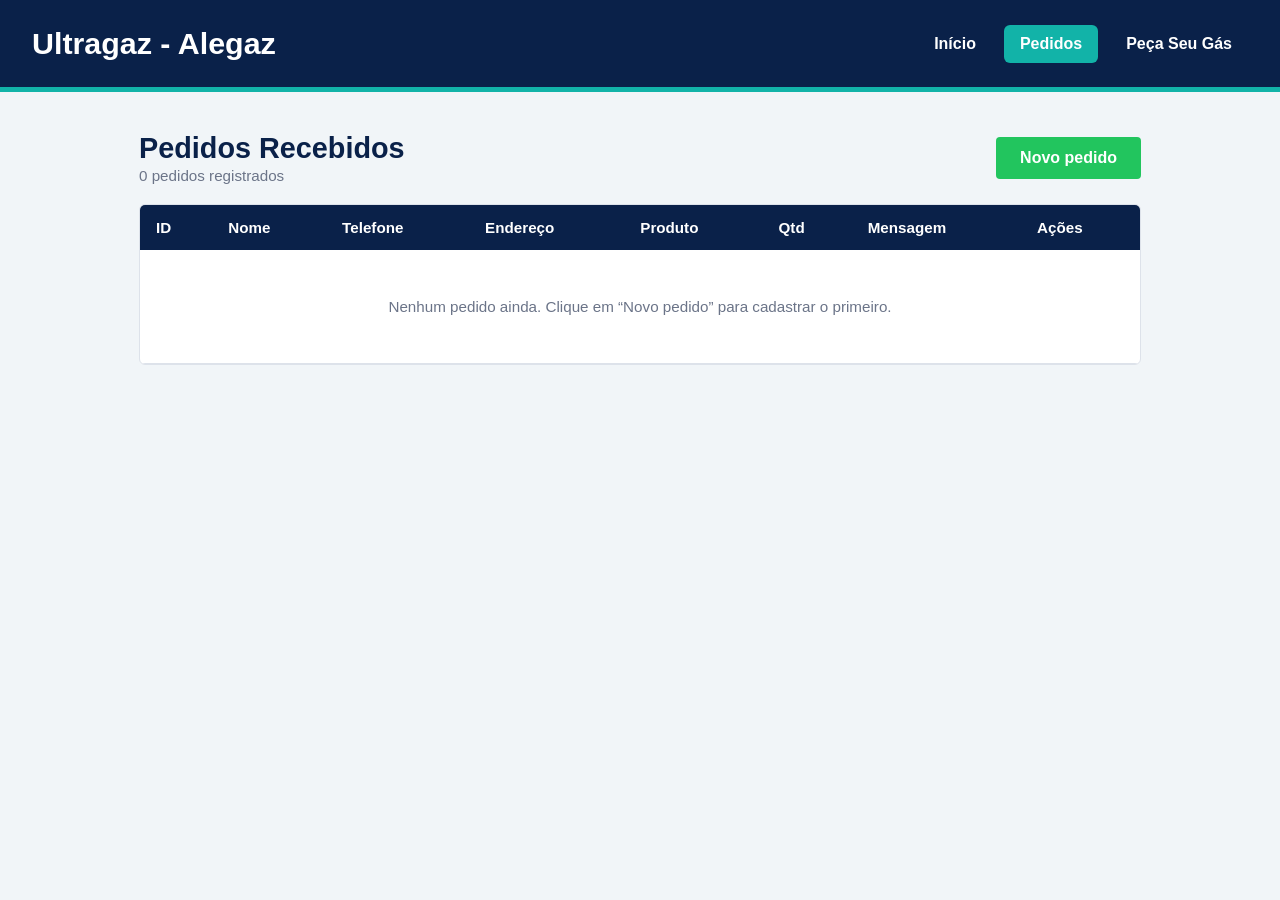
<file: pages/pedidos.html>
<!DOCTYPE html>
<html lang="pt-BR">
<head>
  <meta charset="UTF-8">
  <meta name="viewport" content="width=device-width, initial-scale=1">
  <title>Pedidos Recebidos | Ultragaz</title>
  <!-- Troque pelo nome do SEU arquivo CSS -->
  <link rel="stylesheet" href="../css/style.css">
</head>
<body class="pagina-pedidos">

  <header>
  <a class="logo" href="../index.html">Ultragaz - Alegaz</a>
  <nav>
    <a href="../index.html">Início</a>
    <a href="pedidos.html" class="ativo">Pedidos</a>
    <a href="../contato.html" class="botao">Peça Seu Gás</a>
  </nav>
</header>

  <main>
    <div class="topo">
      <div>
        <h1>Pedidos Recebidos</h1>
        <p class="contador" id="contador"></p>
      </div>
      <button class="btn btn-novo" id="btnNovo" type="button">Novo pedido</button>
    </div>

    <div class="tabela-wrap">
      <table>
        <thead>
          <tr>
            <th>ID</th>
            <th>Nome</th>
            <th>Telefone</th>
            <th>Endereço</th>
            <th>Produto</th>
            <th>Qtd</th>
            <th>Mensagem</th>
            <th>Ações</th>
          </tr>
        </thead>
        <tbody id="lista"></tbody>
      </table>
    </div>
  </main>

  <dialog id="modal">
    <h2 id="tituloModal">Novo pedido</h2>
    <form id="form" method="dialog">
      <label>Nome
        <input type="text" id="nome" required maxlength="80">
      </label>

      <label>Telefone
        <input type="tel" id="telefone" required placeholder="(19) 99999-9999" maxlength="15">
      </label>

      <label>CEP
        <input type="text" id="cep" required placeholder="00000-000" maxlength="9" inputmode="numeric">
        <small id="cepStatus" class="status" aria-live="polite"></small>
      </label>

      <div class="linha linha-rua">
        <label>Rua
          <input type="text" id="rua" required maxlength="100">
        </label>
        <label>Número
          <input type="text" id="numero" required maxlength="10">
        </label>
      </div>

      <div class="linha linha-cidade">
        <label>Bairro
          <input type="text" id="bairro" required maxlength="60">
        </label>
        <label>Cidade
          <input type="text" id="cidade" required maxlength="60">
        </label>
        <label>UF
          <input type="text" id="uf" required maxlength="2">
        </label>
      </div>

      <div class="linha linha-produto">
        <label>Produto
          <input type="text" id="produto" required list="produtos" maxlength="60">
          <datalist id="produtos">
            <option value="Botijão P13 (13 kg)  R$134,00">
            <option value="Botijão P20 (20 kg)  R$245,00">
            <option value="Botijão P45 (45 kg)  R$480,00">
          </datalist>
        </label>
        <label>Qtd
          <input type="number" id="qtd" required min="1" value="1">
        </label>
      </div>

      <label>Mensagem
        <textarea id="mensagem" maxlength="300" placeholder="Complemento, horário, observações..."></textarea>
      </label>

      <div class="botoes">
        <button type="button" class="btn btn-cancelar" id="btnCancelar">Cancelar</button>
        <button type="submit" class="btn btn-salvar">Salvar</button>
      </div>
    </form>
  </dialog>

  <!-- Troque pelo nome do SEU arquivo JS -->
  <script src="../js/script.js"></script>
</body>
</html>
</file>
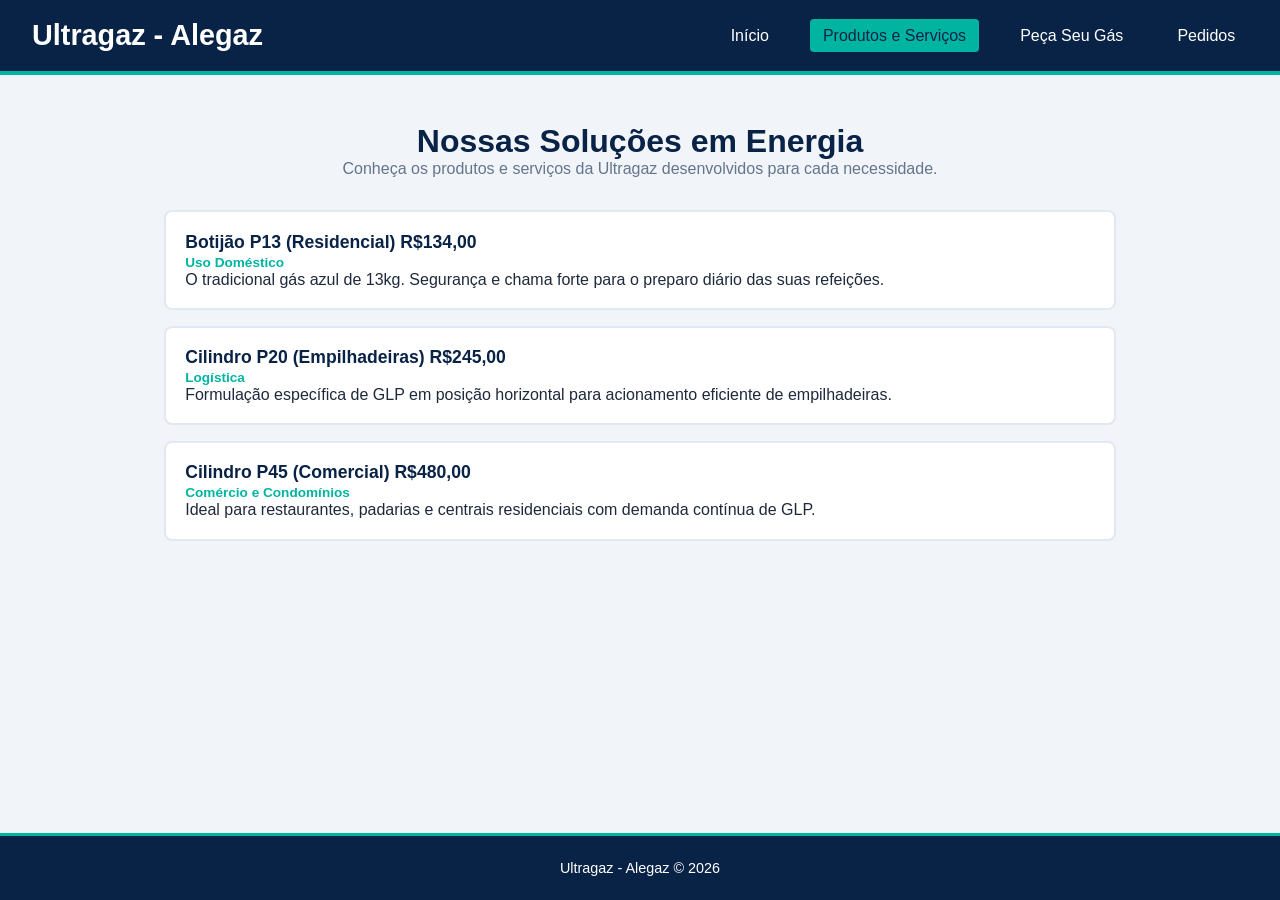
<file: pages/produtos.html>
<!DOCTYPE html>
<html lang="pt-BR">

<head>
    <meta charset="UTF-8">
    <meta name="viewport" content="width=device-width, initial-scale=1.0">
    <title>Ultragaz - Produtos e Serviços</title>
    <link rel="stylesheet" href="../css/style.css">
    <script src="../js/script.js" defer></script>
</head>

<body>

    <header class="cabecalho">
        <div class="logo">
            <span>Ultragaz - Alegaz</span> 
        </div>
        <nav class="navegacao">
            <a href="../index.html" class="link-nav">Início</a>
            <a href="produtos.html" class="link-nav ativo">Produtos e Serviços</a>
            <a href="contato.html" class="link-nav">Peça Seu Gás</a>
            <a href="pedidos.html" class="link-nav">Pedidos</a>
        </nav>
    </header>

    <main class="conteudo-principal">

        <section class="secao-galeria">
            <h2>Nossas Soluções em Energia</h2>
            <p>Conheça os produtos e serviços da Ultragaz desenvolvidos para cada necessidade.</p>

            <div class="lista-miniaturas">

                <div class="card-miniatura">
                    <h3>Botijão P13 (Residencial) R$134,00</h3>
                    <span>Uso Doméstico</span>
                    <p>O tradicional gás azul de 13kg. Segurança e chama forte para o preparo diário das suas refeições.</p>
                </div>

                    <div class="card-miniatura">
                    <h3>Cilindro P20 (Empilhadeiras) R$245,00</h3>
                    <span>Logística</span>
                    <p>Formulação específica de GLP em posição horizontal para acionamento eficiente de empilhadeiras.</p>
                </div>

                <div class="card-miniatura">
                    <h3>Cilindro P45 (Comercial) R$480,00</h3>
                    <span>Comércio e Condomínios</span>
                    <p>Ideal para restaurantes, padarias e centrais residenciais com demanda contínua de GLP.</p>
                </div>

            </div>
        </section>

    </main>

    <footer class="rodape">
        <p>Ultragaz - Alegaz &copy; 2026</p>
    </footer>

</body>

</html>
</file>
<file: css/style.css>
/* ==========================================================================
   PALETA DE CORES SOLICITADA:
   - Azul Escuro: #092347
   - Verde Água (Teal): #00B4A2
   - Verde (Sucesso/Acento): #22C55E
   ========================================================================== */

:root {
    --azul-escuro: #092347;
    --azul-card: #103260;
    --verde-agua: #00B4A2;
    --verde-sucesso: #22C55E;
    --texto-claro: #FFFFFF;
    --texto-escuro: #1E293B;
    --cinza-fundo: #F1F5F9;
    --vermelho-erro: #EF4444;
}

* {
    margin: 0;
    padding: 0;
    box-sizing: border-box;
    font-family: 'Segoe UI', Tahoma, Geneva, Verdana, sans-serif;
}

body {
    background-color: var(--cinza-fundo);
    color: var(--texto-escuro);
    display: flex;
    flex-direction: column;
    min-height: 100vh;
}

/* Cabecalho */
.cabecalho {
    background-color: var(--azul-escuro);
    color: var(--texto-claro);
    padding: 1.2rem 2rem;
    display: flex;
    justify-content: space-between;
    align-items: center;
    border-bottom: 4px solid var(--verde-agua);
}

.logo span {
    font-size: 1.8rem;
    font-weight: bold;
    color: var(--texto-claro);
}

.logo small {
    color: var(--verde-agua);
    font-size: 0.9rem;
    font-weight: 600;
}

.navegacao .link-nav {
    color: var(--texto-claro);
    text-decoration: none;
    margin-left: 1.5rem;
    font-weight: 500;
    padding: 0.5rem 0.8rem;
    border-radius: 4px;
    transition: all 0.3s ease;
}

.navegacao .link-nav:hover,
.navegacao .link-nav.ativo {
    background-color: var(--verde-agua);
    color: var(--azul-escuro);
}

/* Banner Hero */
.banner {
    background: linear-gradient(135deg, var(--azul-escuro), var(--azul-card));
    color: var(--texto-claro);
    padding: 4rem 2rem;
    text-align: center;
}

.banner h1 {
    font-size: 2.5rem;
    margin-bottom: 1rem;
    color: var(--verde-agua);
}

.banner p {
    font-size: 1.2rem;
    max-width: 600px;
    margin: 0 auto 1.5rem auto;
}

.banner-imagem img {
    width: 100%;
    max-width: 350px;
    height: auto;
    object-fit: contain; /* Mostra a imagem inteira sem cortar */
    border-radius: 12px;
}

.btn-cta {
    display: inline-block;
    background-color: var(--verde-sucesso);
    color: var(--texto-claro);
    padding: 0.8rem 2rem;
    text-decoration: none;
    font-weight: bold;
    border-radius: 25px;
    transition: transform 0.2s, background-color 0.2s;
}

.btn-cta:hover {
    background-color: var(--verde-agua);
    color: var(--azul-escuro);
    transform: scale(1.05);
}

/* Secao Galeria Interativa */
.secao-galeria, .secao-formulario {
    max-width: 1000px;
    margin: 3rem auto;
    padding: 0 1.5rem;
}

.secao-galeria h2, .secao-formulario h2 {
    color: var(--azul-escuro);
    text-align: center;
    font-size: 2rem;
}

.secao-galeria > p, .secao-formulario > p {
    text-align: center;
    color: #64748B;
    margin-bottom: 2rem;
}

.galeria-container {
    display: grid;
    grid-template-columns: 1fr 1.2fr;
    gap: 2rem;
    align-items: start;
}

.lista-miniaturas {
    display: flex;
    flex-direction: column;
    gap: 1rem;
}

.card-miniatura {
    background-color: white;
    border: 2px solid #E2E8F0;
    padding: 1.2rem;
    border-radius: 8px;
    cursor: pointer;
    transition: all 0.3s ease;
}

.card-miniatura:hover {
    border-color: var(--verde-agua);
    transform: translateX(5px);
}

.card-miniatura.ativo {
    border-color: var(--verde-agua);
    background-color: #E6F8F6;
    box-shadow: 0 4px 12px rgba(0, 180, 162, 0.15);
}

.card-miniatura h3 {
    color: var(--azul-escuro);
    font-size: 1.1rem;
}

.card-miniatura span {
    color: var(--verde-agua);
    font-weight: bold;
    font-size: 0.85rem;
}

/* Painel Destaque */
.painel-destaque {
    background-color: white;
    padding: 1.5rem;
    border-radius: 12px;
    box-shadow: 0 4px 15px rgba(9, 35, 71, 0.1);
    border-top: 5px solid var(--verde-agua);
    text-align: center;
}

.painel-destaque img {
    width: 100%;
    max-height: 250px;
    height: auto;
    object-fit: contain; /* Mostra a imagem inteira sem cortar */
    border-radius: 8px;
    margin-bottom: 1rem;
}

.painel-destaque h3 {
    color: var(--azul-escuro);
    font-size: 1.4rem;
    margin-bottom: 0.5rem;
}

.painel-destaque p {
    color: #475569;
    line-height: 1.6;
}

/* Formulario */
.formulario {
    background-color: white;
    padding: 2rem;
    border-radius: 12px;
    box-shadow: 0 4px 15px rgba(0, 0, 0, 0.05);
    border-top: 5px solid var(--verde-sucesso);
}

.campo {
    margin-bottom: 1.2rem;
    display: flex;
    flex-direction: column;
}

.campo label {
    margin-bottom: 0.4rem;
    font-weight: 600;
    color: var(--azul-escuro);
}

.container {
    display: flex;
    justify-content: center;
    align-items: center;
}

.campo input, .campo select, .campo textarea {
    padding: 0.8rem;
    border: 1px solid #CBD5E1;
    border-radius: 6px;
    font-size: 1rem;
    outline: none;
    transition: border-color 0.3s;
}

.campo input:focus, .campo select:focus, .campo textarea:focus {
    border-color: var(--verde-agua);
}

.btn-enviar {
    width: 100%;
    background-color: var(--azul-escuro);
    color: var(--texto-claro);
    border: none;
    padding: 1rem;
    font-size: 1.1rem;
    font-weight: bold;
    border-radius: 6px;
    cursor: pointer;
    transition: background-color 0.3s;
}

.btn-enviar:hover {
    background-color: var(--verde-agua);
    color: var(--azul-escuro);
}

/* Mensagens do JavaScript */
.mensagem-status {
    margin-top: 1.2rem;
    padding: 1rem;
    border-radius: 6px;
    font-weight: 600;
    text-align: center;
}

.mensagem-status.sucesso {
    background-color: #DCFCE7;
    color: #166534;
    border: 1px solid var(--verde-sucesso);
}

.mensagem-status.erro {
    background-color: #FEE2E2;
    color: #991B1B;
    border: 1px solid var(--vermelho-erro);
}

.oculto {
    display: none;
}

/* Busca de CEP */
.cep-status {
    margin-top: 0.4rem;
    font-size: 0.9rem;
    font-weight: 600;
}

.cep-status.carregando { color: #475569; }
.cep-status.sucesso { color: #166534; }
.cep-status.erro { color: #991B1B; }

.linha-campos {
    display: flex;
    gap: 1rem;
}

.linha-campos .campo { flex: 1; }
.linha-campos .campo-uf { flex: 0 0 90px; }

/* Rodape */
.rodape {
    margin-top: auto;
    background-color: var(--azul-escuro);
    color: var(--texto-claro);
    text-align: center;
    padding: 1.5rem;
    font-size: 0.9rem;
    border-top: 3px solid var(--verde-agua);
}

/* Responsividade */
@media (max-width: 768px) {
    .galeria-container {
        grid-template-columns: 1fr;
    }
}

/* ==========================================================================
   SEÇÃO SOBRE – caminhão centralizado com moldura, selo e estrada animada
   ========================================================================== */
.sobre {
    padding: 4rem 2rem 2rem;
    display: flex;
    justify-content: center;
}

.sobre-container {
    width: 100%;
    max-width: 1000px;
    display: flex;
    flex-direction: column;      /* texto em cima, caminhão centralizado embaixo */
    align-items: center;
    text-align: center;
    gap: 2.5rem;
}

.sobre-etiqueta {
    display: inline-block;
    background: var(--azul-escuro);
    color: var(--verde-agua);
    font-size: 0.8rem;
    font-weight: 700;
    letter-spacing: 2px;
    text-transform: uppercase;
    padding: 0.35rem 1rem;
    border-radius: 999px;
    margin-bottom: 1rem;
}

.sobre-texto h2 {
    font-size: 2.2rem;
    color: var(--azul-escuro);
    margin-bottom: 0.8rem;
}

.sobre-texto h2 span {
    color: var(--verde-agua);
}

.sobre-texto p {
    max-width: 640px;
    margin: 0 auto;
    font-size: 1.1rem;
    line-height: 1.7;
}

.sobre-destaques {
    list-style: none;
    display: flex;
    justify-content: center;
    gap: 1rem;
    margin-top: 1.5rem;
    flex-wrap: wrap;
}

.sobre-destaques li {
    background: #fff;
    border-radius: 12px;
    padding: 0.8rem 1.4rem;
    box-shadow: 0 4px 14px rgba(9, 35, 71, 0.08);
    border-bottom: 3px solid var(--verde-agua);
    transition: transform 0.3s ease;
}

.sobre-destaques li:hover { transform: translateY(-4px); }

.sobre-destaques strong {
    display: block;
    color: var(--azul-escuro);
    font-size: 1.1rem;
}

.sobre-destaques span {
    font-size: 0.8rem;
    color: #64748B;
    text-transform: uppercase;
    letter-spacing: 1px;
}

/* Imagem centralizada */
.sobre-imagem {
    width: 100%;
    max-width: 460px;
    margin: 0 auto;
}

.sobre-moldura {
    position: relative;
    display: inline-block;
    border-radius: 16px;
    animation: sobre-flutuar 4s ease-in-out infinite;
}

/* "sombra" deslocada em verde-água atrás da foto */
.sobre-moldura::before {
    content: "";
    position: absolute;
    inset: 14px -14px -14px 14px;
    border: 3px solid var(--verde-agua);
    border-radius: 16px;
    z-index: 0;
    transition: inset 0.3s ease;
}

.sobre-moldura:hover::before { inset: 6px -6px -6px 6px; }

.sobre-moldura img {
    position: relative;
    z-index: 1;
    display: block;
    width: 100%;
    max-width: 420px;
    height: auto;
    border-radius: 16px;
    box-shadow: 0 18px 40px rgba(9, 35, 71, 0.3);
    transition: transform 0.4s ease;
}

.sobre-moldura:hover img { transform: scale(1.03) rotate(-1deg); }

.sobre-selo {
    position: absolute;
    z-index: 2;
    top: -16px;
    left: -16px;
    background: var(--verde-sucesso);
    color: #fff;
    font-size: 0.8rem;
    font-weight: 700;
    line-height: 1.25;
    text-align: center;
    padding: 0.7rem 0.9rem;
    border-radius: 50%;
    box-shadow: 0 6px 16px rgba(34, 197, 94, 0.45);
    transform: rotate(-12deg);
}

/* Estrada com faixa tracejada em movimento (efeito caminhão em viagem) */
.sobre-estrada {
    height: 6px;
    margin-top: 2rem;
    border-radius: 3px;
    background: repeating-linear-gradient(
        90deg,
        var(--azul-escuro) 0 28px,
        transparent 28px 52px
    );
    background-size: 52px 100%;
    animation: sobre-estrada 1.2s linear infinite;
    opacity: 0.55;
}

@keyframes sobre-flutuar {
    0%, 100% { transform: translateY(0); }
    50%      { transform: translateY(-8px); }
}

@keyframes sobre-estrada {
    to { background-position: -52px 0; }
}

@media (prefers-reduced-motion: reduce) {
    .sobre-moldura, .sobre-estrada { animation: none; }
}

/* ===================================================
   PÁGINA DE PEDIDOS - CSS COMPLETO (corpo + formulário + cabeçalho)
   1) Apague do seu CSS qualquer bloco antigo da página de pedidos
      (tudo que começa com .pagina-pedidos)
   2) Cole este arquivo inteiro no FINAL do seu CSS
   =================================================== */

/* ===================================================
   PÁGINA DE PEDIDOS (pages/pedidos.html)
   Cole este bloco no final do seu arquivo CSS.
   Tudo vale só para <body class="pagina-pedidos">
   =================================================== */

.pagina-pedidos {
  --ped-azul: #0a2149;
  --ped-verde-agua: #12b3a8;
  --ped-verde: #22c55e;
  --ped-vermelho: #ef4444;
  --ped-texto: #1f2a44;
  --ped-cinza: #6b7488;
  --ped-borda: #dde2ea;
  background: #f1f5f8;
  color: var(--ped-texto);
}

.pagina-pedidos main { max-width: 1280px; margin: 0 auto; padding: 40px 24px 60px; }

.pagina-pedidos .topo {
  display: flex;
  align-items: center;
  justify-content: space-between;
  flex-wrap: wrap;
  gap: 16px;
  margin-bottom: 20px;
}

.pagina-pedidos h1 { font-size: 1.8rem; color: var(--ped-azul); }
.pagina-pedidos .contador { color: var(--ped-cinza); font-size: .95rem; margin-top: 2px; }

/* Botões */
.pagina-pedidos .btn {
  border: 0;
  cursor: pointer;
  font: inherit;
  font-weight: 600;
  color: #fff;
  padding: 10px 18px;
  border-radius: 4px;
  transition: filter .15s;
}
.pagina-pedidos .btn:hover { filter: brightness(1.08); }
.pagina-pedidos .btn:focus-visible { outline: 3px solid var(--ped-azul); outline-offset: 2px; }
.pagina-pedidos .btn-novo { background: var(--ped-verde); padding: 12px 24px; }
.pagina-pedidos .btn-editar { background: var(--ped-verde-agua); padding: 6px 14px; font-size: .9rem; }
.pagina-pedidos .btn-excluir { background: var(--ped-vermelho); padding: 6px 14px; font-size: .9rem; }
.pagina-pedidos .btn-cancelar { background: #8a93a6; }
.pagina-pedidos .btn-salvar { background: var(--ped-verde-agua); }

/* Tabela */
.pagina-pedidos .tabela-wrap {
  background: #fff;
  border: 1px solid var(--ped-borda);
  border-radius: 6px;
  overflow-x: auto;
}
.pagina-pedidos table { width: 100%; border-collapse: collapse; min-width: 1000px; }
.pagina-pedidos thead th {
  background: var(--ped-azul);
  color: #fff;
  text-align: left;
  font-weight: 600;
  padding: 14px 16px;
  font-size: .95rem;
}
.pagina-pedidos tbody td {
  padding: 14px 16px;
  border-bottom: 1px solid var(--ped-borda);
  vertical-align: middle;
  font-size: .95rem;
}
.pagina-pedidos tbody tr:nth-child(even) { background: #f7f9fb; }
.pagina-pedidos td.endereco { max-width: 240px; }
.pagina-pedidos td.endereco small { display: block; color: var(--ped-cinza); margin-top: 2px; }
.pagina-pedidos td.mensagem { max-width: 240px; color: var(--ped-cinza); }
.pagina-pedidos td.acoes { white-space: nowrap; display: flex; gap: 8px; }
.pagina-pedidos .vazio { text-align: center; padding: 48px 16px; color: var(--ped-cinza); }

/* Formulário (modal) */
.pagina-pedidos dialog {
  border: 0;
  border-radius: 8px;
  padding: 0;
  width: min(520px, 94vw);
  max-height: 94vh;
  margin: auto;
  box-shadow: 0 20px 50px rgba(10, 33, 73, .35);
  overflow-y: auto;
}
.pagina-pedidos dialog::backdrop { background: rgba(10, 33, 73, .55); }
.pagina-pedidos dialog h2 {
  background: var(--ped-azul);
  color: #fff;
  font-size: 1.15rem;
  padding: 16px 24px;
  border-bottom: 4px solid var(--ped-verde-agua);
}
.pagina-pedidos dialog form { padding: 24px; display: grid; gap: 14px; }
.pagina-pedidos dialog label { display: grid; gap: 4px; font-weight: 600; font-size: .9rem; }
.pagina-pedidos dialog input,
.pagina-pedidos dialog textarea {
  font: inherit;
  font-weight: 400;
  padding: 10px 12px;
  border: 1px solid #c5ccd8;
  border-radius: 4px;
  width: 100%;
}
.pagina-pedidos dialog input:focus,
.pagina-pedidos dialog textarea:focus {
  outline: 2px solid var(--ped-verde-agua);
  border-color: var(--ped-verde-agua);
}
.pagina-pedidos dialog textarea { resize: vertical; min-height: 80px; }

.pagina-pedidos .linha { display: grid; gap: 12px; }
.pagina-pedidos .linha-rua { grid-template-columns: 1fr 110px; }
.pagina-pedidos .linha-cidade { grid-template-columns: 1fr 1fr 70px; }
.pagina-pedidos .linha-produto { grid-template-columns: 1fr 100px; }

.pagina-pedidos .status { font-weight: 400; font-size: .82rem; color: var(--ped-cinza); min-height: 1.1em; }
.pagina-pedidos .status.erro { color: var(--ped-vermelho); }
.pagina-pedidos .status.ok { color: #15803d; }
.pagina-pedidos .botoes { display: flex; justify-content: flex-end; gap: 10px; margin-top: 4px; }

@media (max-width: 700px) {
  .pagina-pedidos .linha-cidade { grid-template-columns: 1fr 1fr; }
  .pagina-pedidos .linha-cidade label:last-child { grid-column: span 2; }
}


/* ===== CABEÇALHO DA PÁGINA DE PEDIDOS =====
   Deixe este bloco POR ÚLTIMO no arquivo CSS.
   Se você colou um cabeçalho antigo (.pagina-pedidos header ...),
   pode apagar o antigo: este aqui sobrescreve tudo. */
.pagina-pedidos header {
  background: #0a2149;
  border-bottom: 5px solid #12b3a8;
  padding: 0 32px;
  height: 92px;
  display: flex;
  align-items: center;
  justify-content: space-between;
}

.pagina-pedidos header .logo {
  color: #fff;
  font-size: 1.9rem;
  font-weight: 700;
  text-decoration: none;
}

.pagina-pedidos header .logo small {
  color: #12b3a8;
  font-size: .8rem;
  font-weight: 600;
  margin-left: 2px;
}

.pagina-pedidos header nav {
  display: flex;
  align-items: center;
  gap: 12px;
}

.pagina-pedidos header nav a {
  color: #fff;
  text-decoration: none;
  font-weight: 600;
  padding: 10px 16px;
  border: 0;
  border-bottom: 0;
  border-radius: 6px;
  background: transparent;
  transition: background .15s;
}

.pagina-pedidos header nav a:hover { background: rgba(18, 179, 168, .25); }

.pagina-pedidos header nav a.ativo {
  background: #12b3a8;
  color: #fff;
  border-bottom: 0;
  padding: 10px 16px;
}

@media (max-width: 800px) {
  .pagina-pedidos header {
    height: auto;
    padding: 16px;
    flex-direction: column;
    gap: 12px;
  }
  .pagina-pedidos header nav {
    flex-wrap: wrap;
    justify-content: center;
  }
}

/* Formulário fica escondido até clicar em "Novo pedido" */
.pagina-pedidos dialog:not([open]) { display: none; }
</file>
